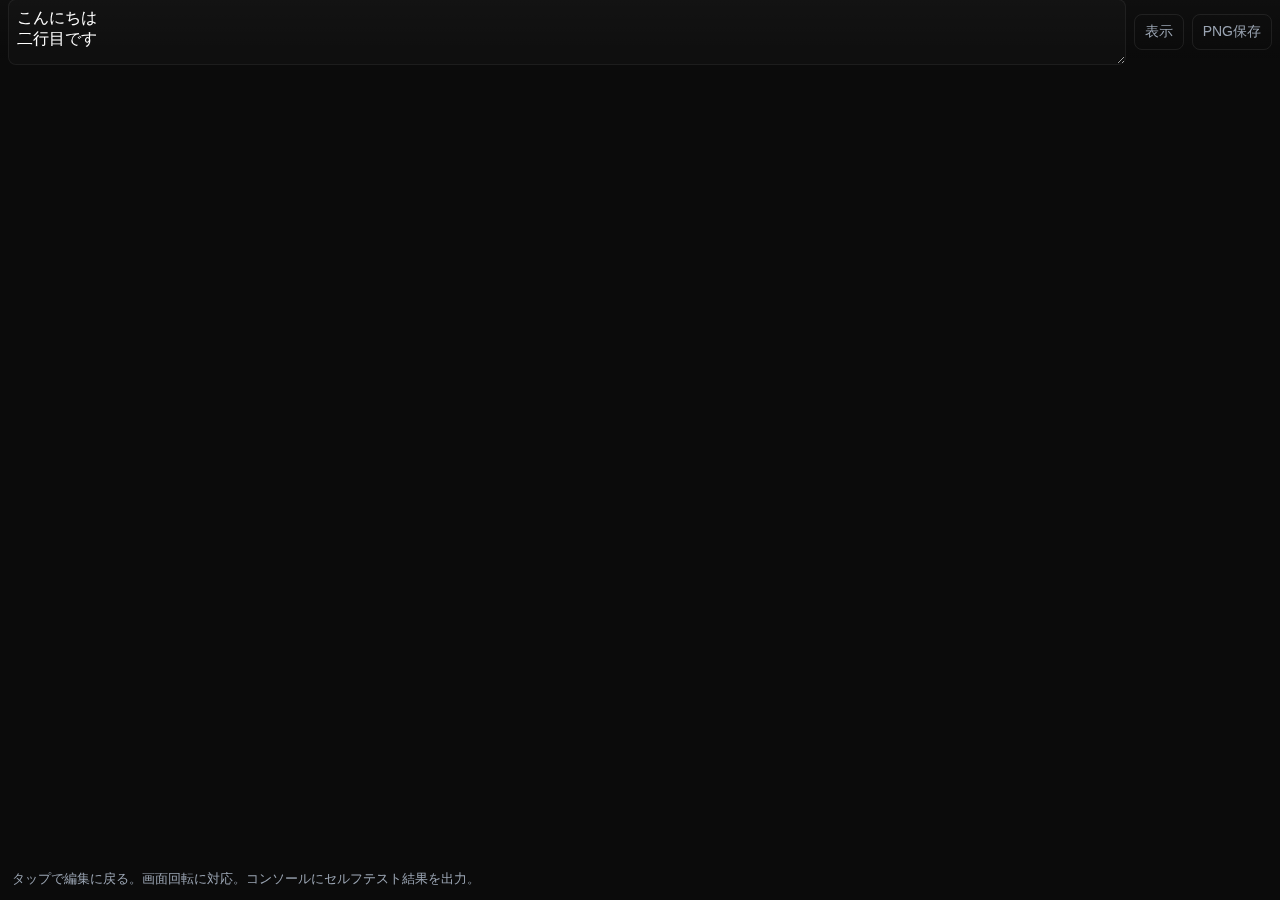
<file: index.html>
<!doctype html>
<html lang="ja">

<head>
  <meta charset="utf-8" />
  <meta name="viewport" content="width=device-width,initial-scale=1,viewport-fit=cover" />
  <title>Canvas 大文字表示デモ v5</title>
  <style>
    :root {
      --bg: #0b0b0b;
      --ui: #0f1720;
      --fg: #fff;
      --muted: #9aa4b2
    }

    html,
    body {
      height: 100%;
      margin: 0;
      font-family: system-ui, -apple-system, "Noto Sans JP", "Hiragino Kaku Gothic ProN", "メイリオ", sans-serif;
      background: var(--bg);
      color: var(--fg)
    }

    .topbar {
      position: fixed;
      left: 0;
      right: 0;
      top: 0;
      height: 64px;
      display: flex;
      align-items: center;
      gap: 8px;
      padding: 8px;
      background: linear-gradient(180deg, rgba(255, 255, 255, 0.02), transparent);
      box-sizing: border-box;
      z-index: 20
    }

    .controls {
      display: flex;
      gap: 8px;
      flex: 1
    }

    textarea#input {
      flex: 1;
      min-height: 48px;
      max-height: 160px;
      border-radius: 8px;
      padding: 8px;
      border: 1px solid rgba(255, 255, 255, 0.06);
      background: rgba(255, 255, 255, 0.02);
      color: var(--fg);
      resize: vertical;
      font-size: 16px
    }

    button {
      background: transparent;
      border: 1px solid rgba(255, 255, 255, 0.08);
      color: var(--muted);
      padding: 8px 10px;
      border-radius: 8px;
      font-size: 14px
    }

    main {
      position: fixed;
      inset: 64px 0 0 0;
      background: var(--bg);
      display: flex;
      align-items: center;
      justify-content: center
    }

    canvas {
      display: block;
      max-width: 100%;
      height: 100%;
    }

    .hint {
      position: fixed;
      left: 12px;
      bottom: 12px;
      color: var(--muted);
      font-size: 13px
    }

    .speak {
      position: fixed;
      right: 12px;
      bottom: 76px;
      background: rgba(255, 255, 255, 0.06);
      border-color: rgba(255, 255, 255, 0.12);
      color: #e5e7eb;
      padding: 10px 12px;
      border-radius: 9999px;
      font-size: 14px;
      backdrop-filter: blur(4px);
      display: none;
      z-index: 25
    }

    @media (max-width:420px) {
      .topbar {
        height: 72px
      }

      main {
        inset: 72px 0 0 0
      }

      textarea#input {
        font-size: 15px
      }
    }
  </style>
</head>

<body>
  <div class="topbar">
    <div class="controls">
      <textarea id="input" placeholder="ここに表示したい文字を入力（改行可）">こんにちは
二行目です</textarea>
    </div>
    <button id="btnView">表示</button>
    <button id="btnSave">PNG保存</button>
  </div>
  <main>
    <canvas id="canvas"></canvas>
  </main>
  <button id="btnSpeak" class="speak" title="読み上げ">読み上げ</button>
  <div class="hint">タップで編集に戻る。画面回転に対応。コンソールにセルフテスト結果を出力。</div>

  <script>
    /* 実用重視。プライベート関数は先頭にアンダースコア */
    const _canvas = document.getElementById('canvas');
    const _ctx = _canvas.getContext('2d');
    const _input = document.getElementById('input');
    const _btnView = document.getElementById('btnView');
    const _btnSave = document.getElementById('btnSave');
    const _btnSpeak = document.getElementById('btnSpeak');

    let _mode = 'edit'; // 'edit' or 'view'
    let _lastText = _input.value || '';
    let _devicePixelRatio = Math.max(window.devicePixelRatio || 1, 1);
    const _padding = 24; // canvas 内余白
    const _lineHeightRatioBase = 1.02; // 単一行の行間比
    const _lineHeightRatioMulti = 1.18; // 複数行時に少し広げる
    const _fontFamily = 'sans-serif';

    /* キャンバスリサイズ（高DPI対応） */
    function _resizeCanvas() {
      const rect = _canvas.getBoundingClientRect();
      const w = Math.max(1, Math.floor(rect.width * _devicePixelRatio));
      const h = Math.max(1, Math.floor(rect.height * _devicePixelRatio));
      if (_canvas.width !== w || _canvas.height !== h) {
        _canvas.width = w; _canvas.height = h;
        _ctx.setTransform(_devicePixelRatio, 0, 0, _devicePixelRatio, 0, 0);
      }
    }

    /* テキスト行に分割（改行コードを正規化してから '\n' で分割）。空行はスペース1つに */
    function _toLines(text) {
      if (typeof text !== 'string') return [' '];
      const normalized = text.replace(/\r\n?|\u2028|\u2029/g, '\n'); // CRLF/CR/LS/PS → \n
      return normalized.split('\n').map(l => l === '' ? ' ' : l);
    }

    /* 指定フォントサイズでテキストが収まるか判定 */
    function _fits(fontSize, lines, cw, ch) {
      _ctx.font = `${fontSize}px ${_fontFamily}`;
      const maxW = cw - _padding * 2;
      for (let line of lines) {
        const m = _ctx.measureText(line);
        if (m.width > maxW + 1) return false;
      }
      let ascent = 0, descent = 0;
      try {
        const m = _ctx.measureText(lines[0] || 'M');
        ascent = m.actualBoundingBoxAscent || fontSize * 0.8;
        descent = m.actualBoundingBoxDescent || fontSize * 0.2;
      } catch (e) { ascent = fontSize * 0.8; descent = fontSize * 0.2; }
      const lineHeightRatio = (lines.length > 1) ? _lineHeightRatioMulti : _lineHeightRatioBase;
      const lineH = (ascent + descent) * lineHeightRatio;
      const totalH = lineH * lines.length;
      return totalH <= (ch - _padding * 2) + 1;
    }

    /* 最大フォントサイズを二分探索で求める */
    function _computeMaxFontSize(lines, cw, ch) {
      if (!lines || lines.length === 0) return 16;
      let low = 4, high = 4000;
      if (lines.join('\n').trim() === '') return 48; // 空白のみ
      for (let i = 0; i < 40; i++) {
        const mid = Math.floor((low + high) / 2);
        if (_fits(mid, lines, cw, ch)) low = mid; else high = mid;
        if (high - low <= 1) break;
      }
      return low;
    }

    /* キャンバスにテキストを描画 */
    function _drawText() {
      _resizeCanvas();
      const rect = _canvas.getBoundingClientRect();
      const cw = rect.width, ch = rect.height;
      const lines = _toLines(_lastText);
      const size = _computeMaxFontSize(lines, cw, ch);
      _ctx.clearRect(0, 0, _canvas.width / _devicePixelRatio, _canvas.height / _devicePixelRatio);
      const g = _ctx.createLinearGradient(0, 0, 0, ch);
      g.addColorStop(0, '#0b0b0b'); g.addColorStop(1, '#071018');
      _ctx.fillStyle = g; _ctx.fillRect(0, 0, cw, ch);
      _ctx.font = `${size}px ${_fontFamily}`;
      _ctx.textAlign = 'center'; _ctx.textBaseline = 'alphabetic';
      let ascent = 0, descent = 0;
      try { const m = _ctx.measureText(lines[0] || 'M'); ascent = m.actualBoundingBoxAscent || size * 0.8; descent = m.actualBoundingBoxDescent || size * 0.2; }
      catch (e) { ascent = size * 0.8; descent = size * 0.2; }
      const lineHeightRatio = (lines.length > 1) ? _lineHeightRatioMulti : _lineHeightRatioBase;
      const lineH = (ascent + descent) * lineHeightRatio;
      const totalH = lineH * lines.length;
      let startY = (ch - totalH) / 2 + ascent; // 中央寄せ
      const centerX = cw / 2;
      _ctx.lineWidth = Math.max(2, Math.floor(size * 0.06));
      _ctx.strokeStyle = 'rgba(0,0,0,0.6)';
      _ctx.fillStyle = '#ffffff';
      for (let i = 0; i < lines.length; i++) {
        const y = startY + i * lineH;
        _ctx.strokeText(lines[i], centerX, y);
        _ctx.fillText(lines[i], centerX, y);
      }
    }

    /* ===== Web Speech API 読み上げ ===== */
    let _voices = [];
    let _jaVoice = null;
    let _speaking = false;
    function _refreshVoices() {
      if (!('speechSynthesis' in window)) return;
      _voices = speechSynthesis.getVoices();
      _jaVoice = _voices.find(v => v.lang && v.lang.toLowerCase().startsWith('ja')) || null;
    }
    function _textForSpeech() {
      const normalized = (_lastText || '').replace(/\r\n?|\u2028|\u2029/g, '\n');
      return normalized.split('\n').map(s => s.trim()).filter(s => s.length > 0).join('、');
    }
    function _speak() {
      if (!('speechSynthesis' in window)) {
        alert('このブラウザは読み上げに対応していません');
        return;
      }
      try {
        speechSynthesis.cancel();
        const u = new SpeechSynthesisUtterance(_textForSpeech());
        if (_jaVoice) { u.voice = _jaVoice; u.lang = _jaVoice.lang; }
        else { u.lang = 'ja-JP'; }
        u.rate = 1.0; u.pitch = 1.0;
        u.onstart = () => { _speaking = true; _btnSpeak.textContent = '停止'; };
        u.onend = () => { _speaking = false; _btnSpeak.textContent = '読み上げ'; };
        u.onerror = () => { _speaking = false; _btnSpeak.textContent = '読み上げ'; };
        speechSynthesis.speak(u);
      } catch (err) {
        console.error('Speech synthesis failed:', err);
        alert('読み上げが許可されていません（Permissions Policy）。通常のウェブページとして https で開いてください。');
      }
    }
    function _toggleSpeak() {
      if (_speaking) { speechSynthesis.cancel(); _speaking = false; _btnSpeak.textContent = '読み上げ'; }
      else { _speak(); }
    }

    /* ====== ファイル名生成（空白・改行→アンダースコア、拡張子は .png）====== */
    function _buildFileName(raw) {
      let s = String(raw ?? '');
      // 改行系を \n に統一
      s = s.replace(/\r\n?|\u2028|\u2029/g, '\n');
      // 半角/全角スペース・タブ・改行をアンダースコアに（1対1変換）
      s = s.replace(/[\u0020\u3000\t\n\r]/g, '_');
      // OSで不正になりうる文字は安全側で _ に
      s = s.replace(/[\\\/:\*?"<>\|#%]/g, '_');
      // 空なら既定名
      if (s.length === 0 || /^_*$/.test(s)) s = 'image';
      // 末尾に拡張子
      if (!/\.png$/i.test(s)) s += '.png';
      return s;
    }

    /* PNG 保存（Blobを直接ダウンロード） */
    function _savePNG() {
      const textNow = (_mode === 'view') ? _lastText : _input.value;
      const fileName = _buildFileName(textNow);
      if (_mode === 'view') _drawText(); else { _lastText = textNow; _drawText(); }
      _canvas.toBlob(blob => {
        if (!blob) return;
        const url = URL.createObjectURL(blob);
        const a = document.createElement('a');
        a.href = url;
        a.download = fileName; // 指定どおり、文字列そのまま（空白・改行は_）+ .png
        document.body.appendChild(a);
        a.click();
        document.body.removeChild(a);
        URL.revokeObjectURL(url); // 即時解放（ブロックされにくい）
      }, 'image/png');
    }

    /* モード切替 */
    function _enterView() {
      _mode = 'view';
      document.querySelector('.topbar').style.display = 'none';
      _lastText = _input.value;
      _drawText();
      _canvas.addEventListener('click', _onCanvasClickToEdit);
      _btnSpeak.style.display = 'inline-flex';
    }
    function _enterEdit() {
      _mode = 'edit';
      document.querySelector('.topbar').style.display = 'flex';
      _canvas.removeEventListener('click', _onCanvasClickToEdit);
      _btnSpeak.style.display = 'none';
      if (_speaking) { speechSynthesis.cancel(); _speaking = false; _btnSpeak.textContent = '読み上げ'; }
    }
    function _onCanvasClickToEdit() { _enterEdit(); }

    /* イベント */
    _btnView.addEventListener('click', () => { if (_mode === 'edit') _enterView(); else _enterEdit(); });
    _btnSave.addEventListener('click', _savePNG);
    _btnSpeak.addEventListener('click', _toggleSpeak);
    _input.addEventListener('input', () => { _lastText = _input.value; if (_mode === 'view') _drawText(); });
    window.addEventListener('resize', () => { if (_mode === 'view') _drawText(); });
    window.addEventListener('orientationchange', () => { setTimeout(() => { if (_mode === 'view') _drawText(); }, 120); });
    window.speechSynthesis?.addEventListener('voiceschanged', _refreshVoices);

    /* --- 簡易セルフテスト --- */
    function _assert(name, cond) { if (!cond) { console.error('[TEST FAIL]', name); } else { console.log('%c[TEST PASS]', 'color:#4ade80', name); } }
    function _runSelfTests() {
      console.group('Self Tests');
      _assert('toLines basic', JSON.stringify(_toLines('a\nb')) === JSON.stringify(['a', 'b']));
      _assert('toLines CRLF', JSON.stringify(_toLines('a\r\nb')) === JSON.stringify(['a', 'b']));
      _assert('toLines CR', JSON.stringify(_toLines('a\rb')) === JSON.stringify(['a', 'b']));
      _assert('toLines keep empty', JSON.stringify(_toLines('a\n\nb')) === JSON.stringify(['a', ' ', 'b']));
      _assert('toLines non-string', _toLines(null).length === 1 && _toLines(null)[0] === ' ');
      // 追加テスト: ファイル名
      _assert('buildFileName newline/space', _buildFileName('あ い\nう').startsWith('あ_い_う') && _buildFileName('あ い\nう').endsWith('.png'));
      _assert('buildFileName forbidden chars', _buildFileName('a/b\\c').indexOf('/') === -1 && _buildFileName('a/b\\c').indexOf('\\') === -1);
      _assert('buildFileName empty -> image.png', _buildFileName('   ').toLowerCase() === 'image.png');
      console.groupEnd();
    }

    /* 初期セットアップ */
    (function _init() {
      function _fitCanvasToParent() {
        const mainRect = document.querySelector('main').getBoundingClientRect();
        _canvas.style.width = mainRect.width + 'px';
        _canvas.style.height = mainRect.height + 'px';
        _resizeCanvas();
      }
      window.addEventListener('load', _fitCanvasToParent);
      window.addEventListener('resize', _fitCanvasToParent);
      _fitCanvasToParent();
      _enterEdit();
      _runSelfTests();
      _refreshVoices();
    })();
  </script>
</body>

</html>
</file>
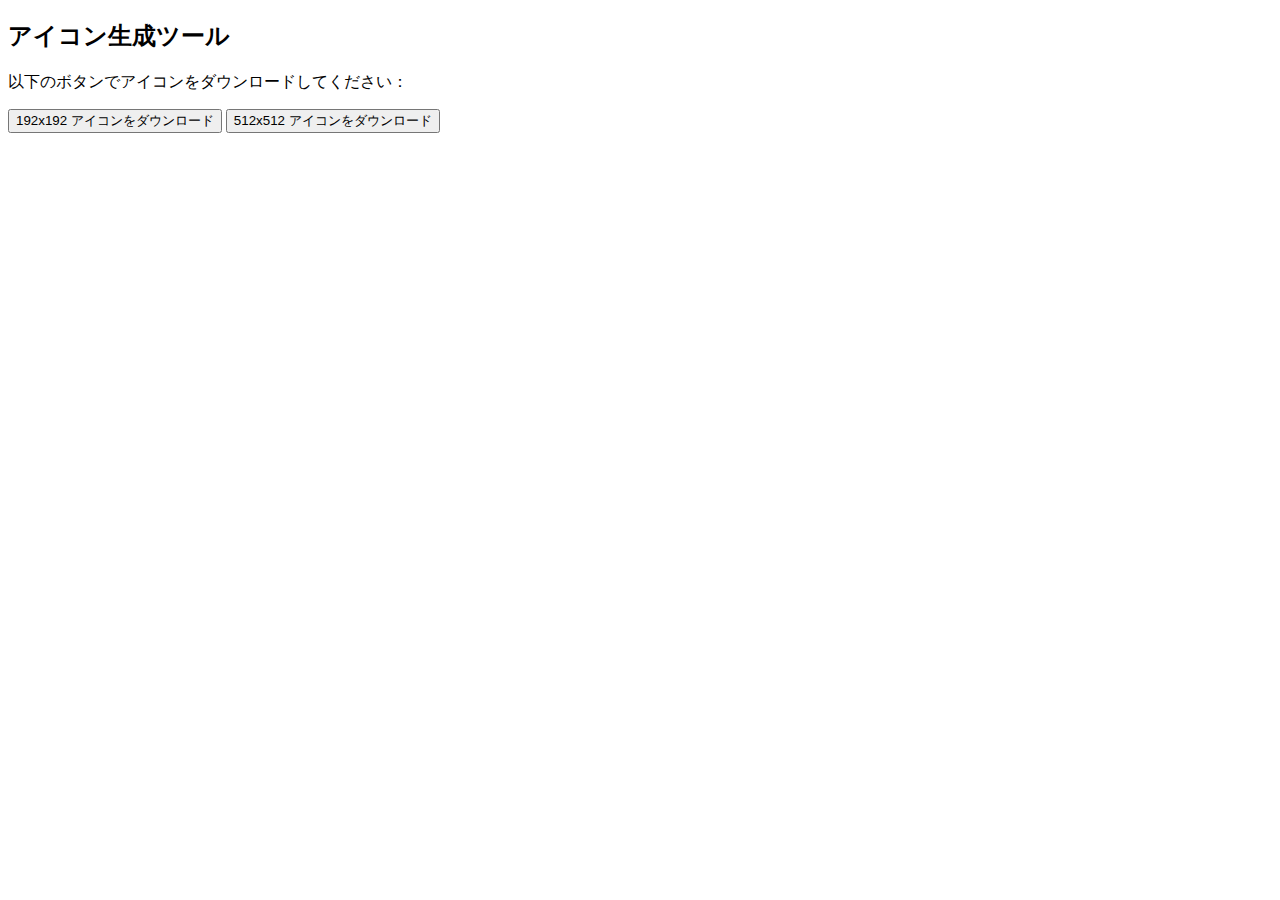
<file: generate-icons.html>
<!DOCTYPE html>
<html>
<head>
    <title>アイコン生成</title>
</head>
<body>
    <h2>アイコン生成ツール</h2>
    <p>以下のボタンでアイコンをダウンロードしてください：</p>
    <button onclick="generateIcon(192)">192x192 アイコンをダウンロード</button>
    <button onclick="generateIcon(512)">512x512 アイコンをダウンロード</button>
    
    <canvas id="canvas" style="display:none;"></canvas>

    <script>
        function generateIcon(size) {
            const canvas = document.getElementById('canvas');
            const ctx = canvas.getContext('2d');
            
            canvas.width = size;
            canvas.height = size;
            
            // Background gradient
            const gradient = ctx.createLinearGradient(0, 0, 0, size);
            gradient.addColorStop(0, '#0b0b0b');
            gradient.addColorStop(1, '#071018');
            
            // Draw rounded background
            const radius = size * 0.2;
            ctx.fillStyle = gradient;
            ctx.beginPath();
            ctx.roundRect(0, 0, size, size, radius);
            ctx.fill();
            
            // Draw text "大"
            const fontSize = size * 0.55;
            ctx.font = `bold ${fontSize}px sans-serif`;
            ctx.textAlign = 'center';
            ctx.textBaseline = 'middle';
            
            // Text stroke
            ctx.strokeStyle = 'rgba(0,0,0,0.6)';
            ctx.lineWidth = size * 0.015;
            ctx.strokeText('大', size/2, size/2);
            
            // Text fill
            ctx.fillStyle = 'white';
            ctx.fillText('大', size/2, size/2);
            
            // Download
            canvas.toBlob(blob => {
                const url = URL.createObjectURL(blob);
                const a = document.createElement('a');
                a.href = url;
                a.download = `icon-${size}.png`;
                a.click();
                URL.revokeObjectURL(url);
            }, 'image/png');
        }
    </script>
</body>
</html>
</file>
